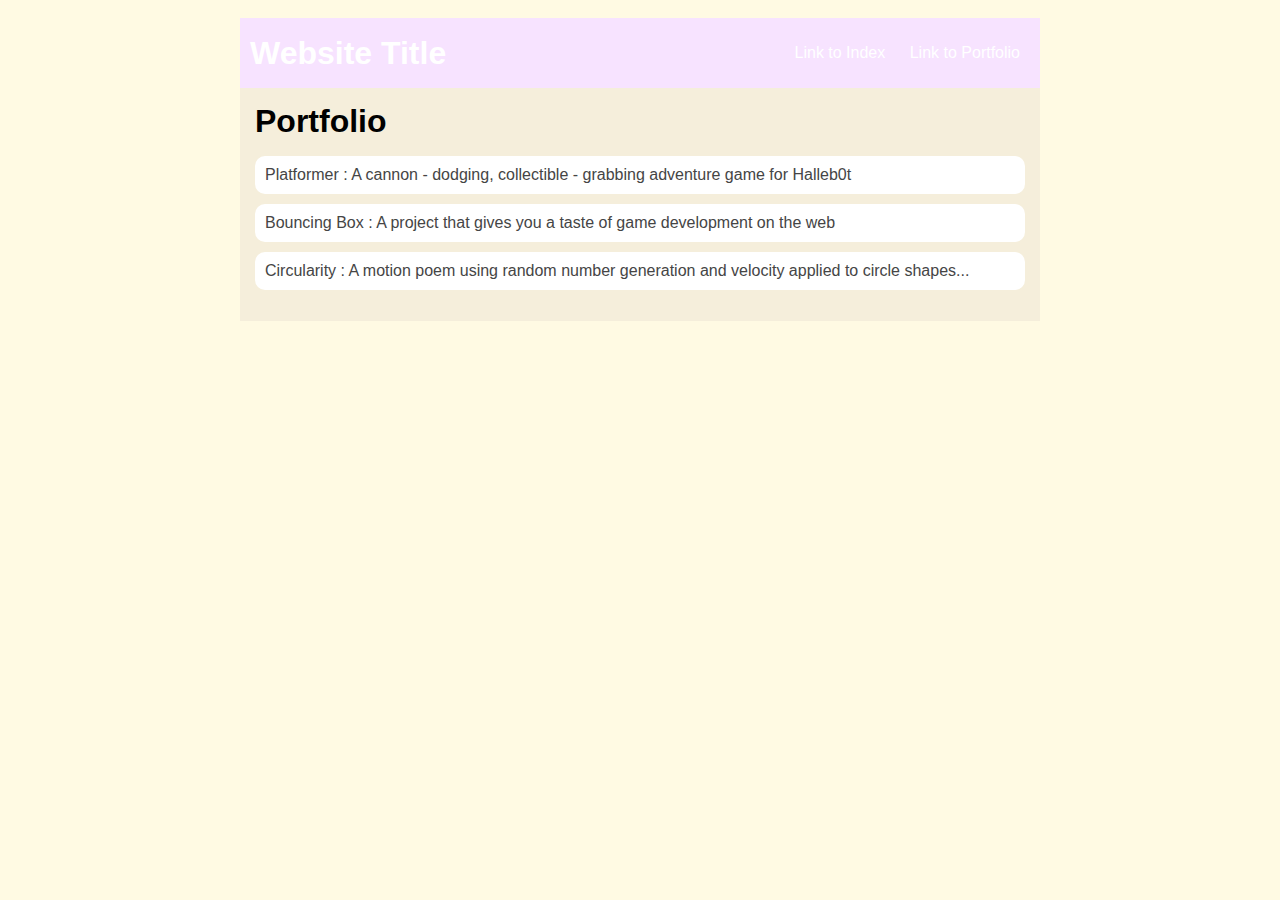
<file: portfolio.html>
<!DOCTYPE HTML>
<html>
    <head>
            <title>KittyTopia</title>
            <link rel="stylesheet" href="style.css">
    </head>
    <body>
        <div id="all-contents">
            <nav>
                <h1>Website Title</h1>
                <ul id="nav-ul">
                    <li class="nav-li">
                        <a href="index.html">Link to Index</a>
                    </li>
                    <li class="nav-li">
                        <a href="portfolio.html">Link to Portfolio</a>
                    </li>
                </ul>
            </nav>
            <main>
                <div class="content">
                    <h1>Portfolio</h1>
                    <ul id="portfolio">
                        <li><a href="projects/platformer/">Platformer : A cannon - dodging, collectible - grabbing adventure game for Halleb0t</a></li>
                        <li><a href="projects/bouncing-box/">Bouncing Box : A project that gives you a taste of game development on the web </a></li>
                        <li><a href="projects/circularity/">Circularity : A motion poem using random number generation and velocity applied to circle shapes...</a></li>

                    </ul>
                </div>
            </main>
      </div>
    </body>
</html>
</file>
<file: style.css>
body {
        background: rgb(255, 250, 227);
        color: rgb(45, 45, 45);
        padding: 10px;
        font-family: arial;
    
        }
        #all-contents {
          max-width: 800px;
            margin: auto;
        }

    /* navigation menu */
    nav {
        background: rgb(247, 227, 255);
       margin: 0 auto;
        display: flex;
        padding: 10px;
    }
    h1 {
        display: flex;
        align-items: center;
        color: white;
        flex: 1;
        margin: 0;
    }
    #nav-ul {
        list-style-image: none;
    }
    .nav-li {
        display: inline-block;
        padding: 0 10px;
    }
    a {
        text-decoration: none;
        color: #fff;
    }

    /* main container area beneath menu */
    main {
        background: rgb(245, 238, 219);
        display: flex;
    }
    .sidebar {
        margin-right: 25px;
        padding: 10px;
    }
    .sidebar-img {
        width: 200px;
    }
    .content {
        flex: 1;
       padding: 15px;
    }

    /* portfolio styles */
    #interests {
        border: 4px silver ridge;
        padding: 8px;
    }
    h2, h3 {
        margin: 0px;
    }
            /* portfolio styles */
            .content h1 {
                color: black;
            }
   
   
            #portfolio {
                list-style-type: none;
                padding-left: 0;
            }
   
   
            #portfolio li {
                background: #fff;
                padding: 10px;
                border-radius: 10px;
                margin-bottom: 10px;
            }
   
   
            #portfolio li:hover {
                background: #eee;
            }
   
   
            #portfolio a {
                text-decoration: none;
                color: #454545;
            }
</file>
